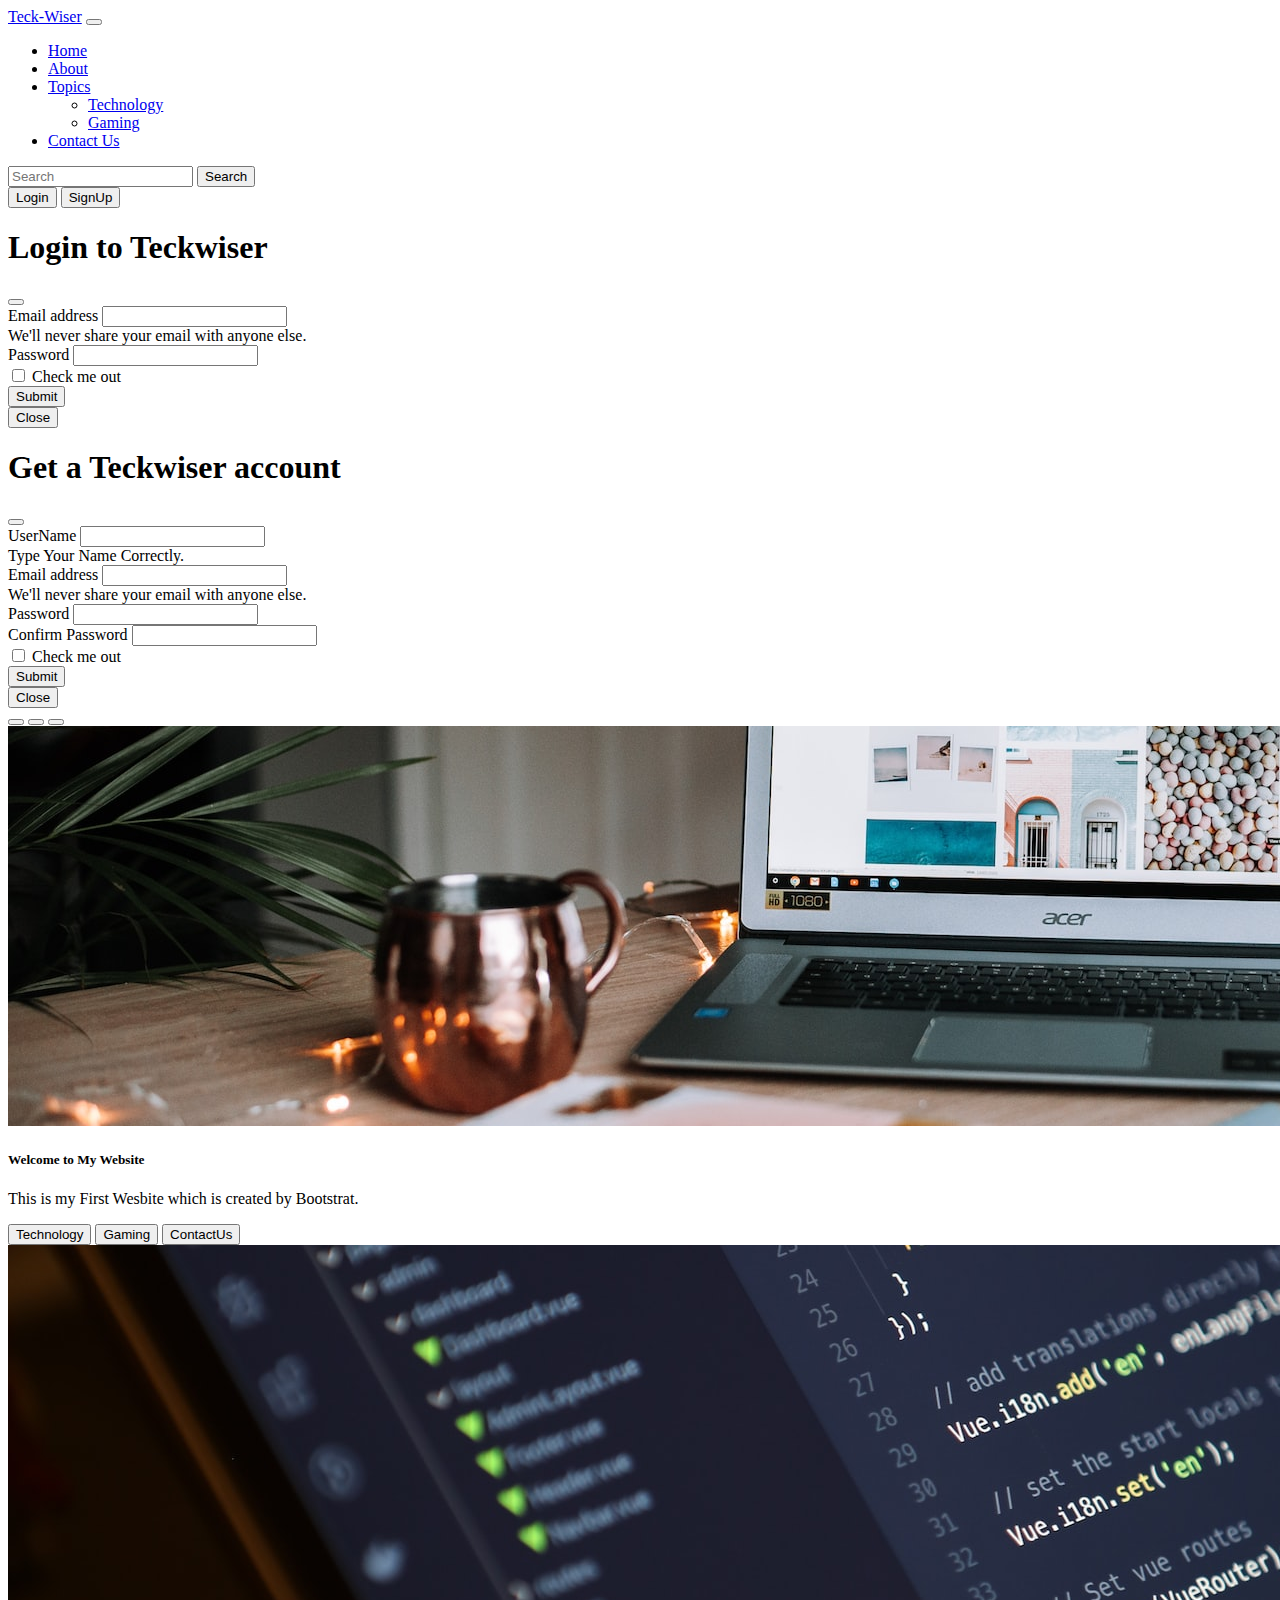
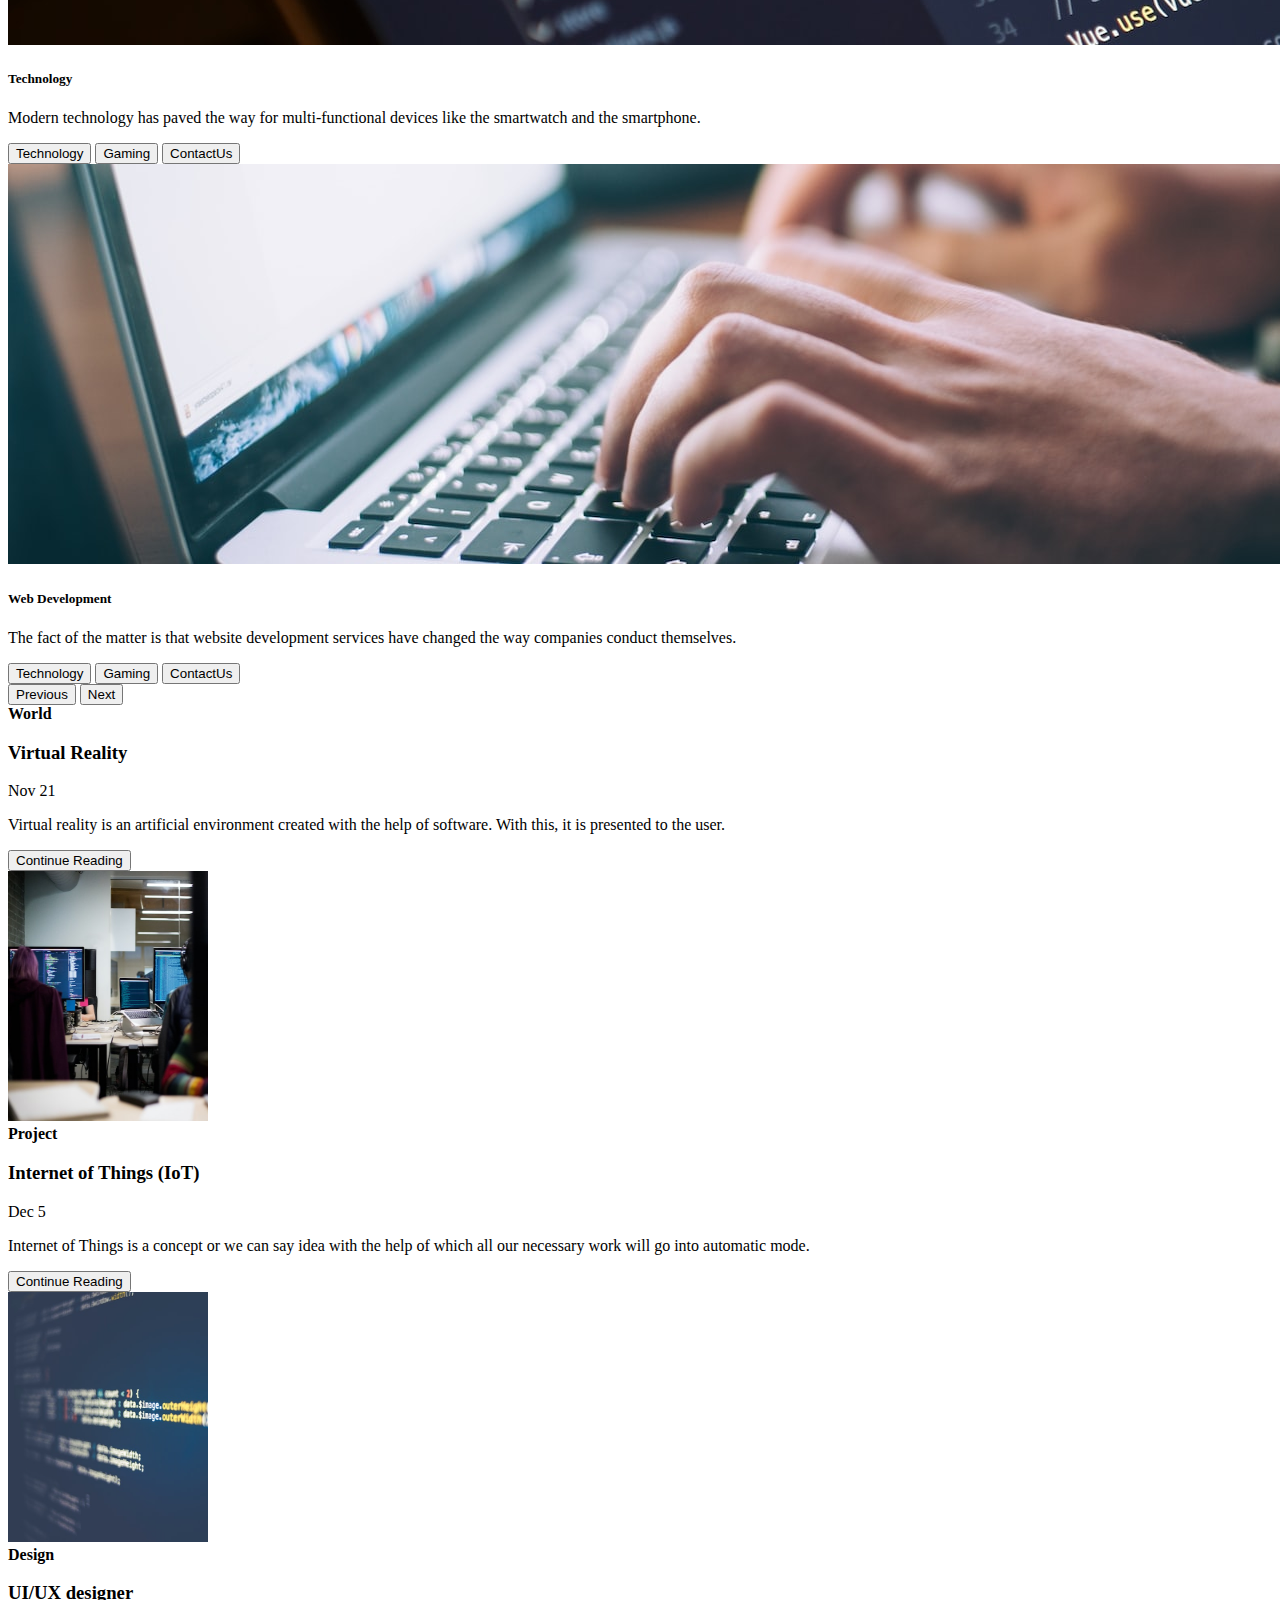
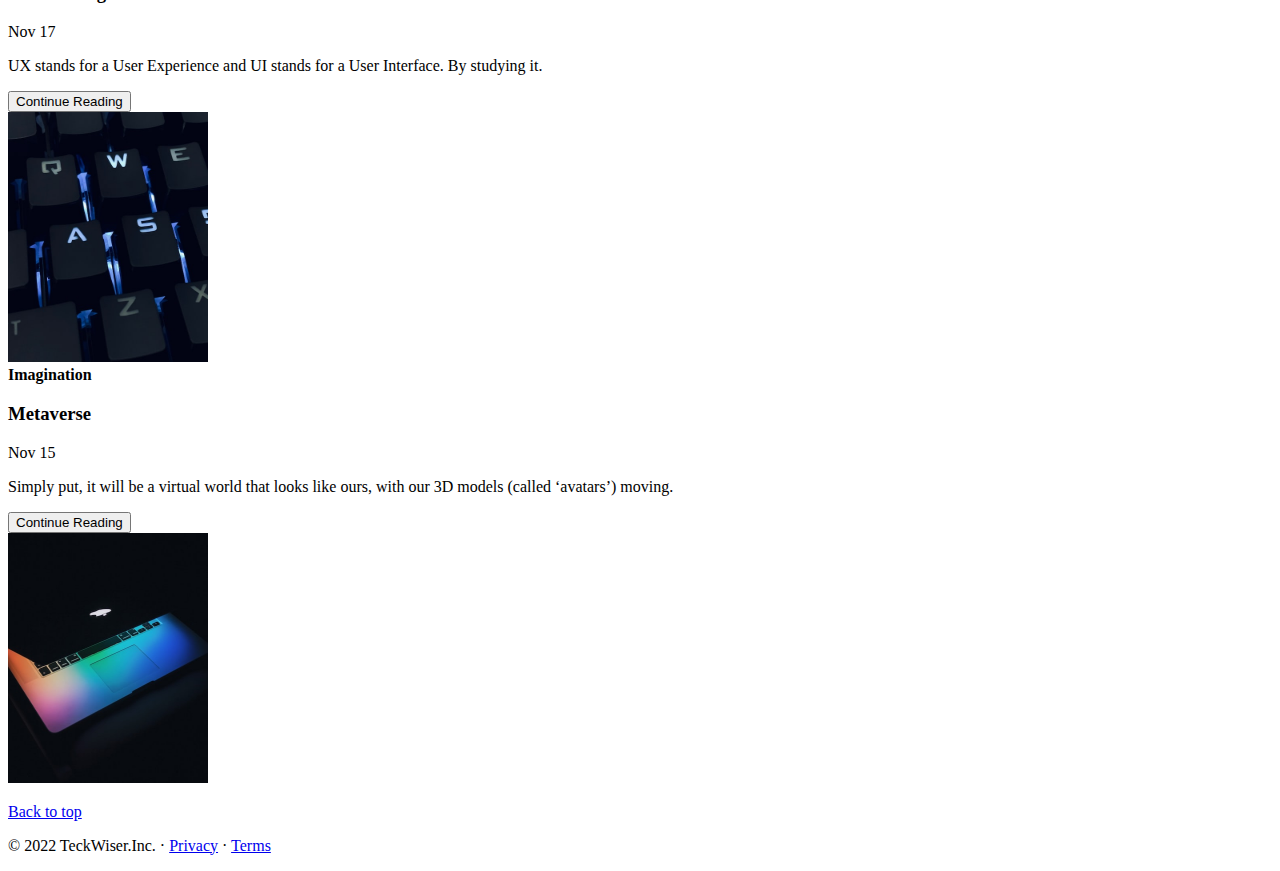
<file: index.html>
<!DOCTYPE html>
<html lang="en">

<head>
  <meta charset="UTF-8" />
  <meta http-equiv="X-UA-Compatible" content="IE=edge" />
  <meta name="viewport" content="width=device-width, initial-scale=1.0" />
  <title>index</title>
  <link href="https://cdn.jsdelivr.net/npm/bootstrap@5.2.3/dist/css/bootstrap.min.css" rel="stylesheet"
    integrity="sha384-rbsA2VBKQhggwzxH7pPCaAqO46MgnOM80zW1RWuH61DGLwZJEdK2Kadq2F9CUG65" crossorigin="anonymous" />
</head>

<body>
  <nav class="navbar navbar-expand-lg navbar-dark bg-dark">
    <div class="container-fluid">
      <a class="navbar-brand" href="index.html">Teck-Wiser</a>
      <button class="navbar-toggler" type="button" data-bs-toggle="collapse" data-bs-target="#navbarSupportedContent"
        aria-controls="navbarSupportedContent" aria-expanded="false" aria-label="Toggle navigation">
        <span class="navbar-toggler-icon"></span>
      </button>
      <div class="collapse navbar-collapse" id="navbarSupportedContent">
        <ul class="navbar-nav me-auto mb-2 mb-lg-0">
          <li class="nav-item">
            <a class="nav-link active" aria-current="page" href="index.html">Home</a>
          </li>
          <li class="nav-item">
            <a class="nav-link" href="aboutUs.html">About</a>
          </li>
          <li class="nav-item dropdown">
            <a class="nav-link dropdown-toggle" href="#" role="button" data-bs-toggle="dropdown" aria-expanded="false">
              Topics
            </a>
            <ul class="dropdown-menu">
              <li><a class="dropdown-item" href="tech.html">Technology</a></li>
              <li><a class="dropdown-item" href="gaming.html">Gaming</a></li>
              
            </ul>
          </li>
          <li class="nav-item">
            <a class="nav-link" aria-current="page" href="ContactUs.html">Contact Us</a>
          </li>
        </ul>
        <form class="d-flex" role="search">
          <input class="form-control me-2" type="search" placeholder="Search" aria-label="Search" />
          <button class="btn btn-outline-success" type="submit">
            Search
          </button>
        </form>
        <div class="mx-2">
          <button class="btn btn-danger" data-bs-toggle="modal" data-bs-target="#loginModal">Login</button>
          <button class="btn btn-primary" data-bs-toggle="modal" data-bs-target="#signupModal">SignUp</button>
        </div>
      </div>
    </div>
  </nav>




<!--Login Modal -->
<div class="modal fade" id="loginModal" tabindex="-1" aria-labelledby="loginModalLabel" aria-hidden="true">
  <div class="modal-dialog">
    <div class="modal-content">
      <div class="modal-header">
        <h1 class="modal-title fs-5" id="loginModalLabel">Login to Teckwiser</h1>
        <button type="button" class="btn-close" data-bs-dismiss="modal" aria-label="Close"></button>
      </div>
      <div class="modal-body">
        <form>
          <div class="mb-3">
            <label for="exampleInputEmail1" class="form-label">Email address</label>
            <input type="email" class="form-control" id="exampleInputEmail1" aria-describedby="emailHelp">
            <div id="emailHelp" class="form-text">We'll never share your email with anyone else.</div>
          </div>
          <div class="mb-3">
            <label for="exampleInputPassword1" class="form-label">Password</label>
            <input type="password" class="form-control" id="exampleInputPassword1">
          </div>
          <div class="mb-3 form-check">
            <input type="checkbox" class="form-check-input" id="exampleCheck1">
            <label class="form-check-label" for="exampleCheck1">Check me out</label>
          </div>
          <button type="submit" class="btn btn-primary">Submit</button>
        </form>
      </div>
      <div class="modal-footer">
        <button type="button" class="btn btn-secondary" data-bs-dismiss="modal">Close</button>
        
      </div>
    </div>
  </div>
</div>



<!--SignUp Modal -->
<div class="modal fade" id="signupModal" tabindex="-1" aria-labelledby="signupModalLabel" aria-hidden="true">
  <div class="modal-dialog">
    <div class="modal-content">
      <div class="modal-header">
        <h1 class="modal-title fs-5" id="signupModalLabel">Get a Teckwiser account</h1>
        <button type="button" class="btn-close" data-bs-dismiss="modal" aria-label="Close"></button>
      </div>
      <div class="modal-body">
        <form>
          <div class="mb-3">
            <label for="exampleUserName" class="form-label">UserName</label>
            <input type="text" class="form-control" id="exampleUserName">
            <div class="form-text">Type Your Name Correctly.</div>
          </div>
          <div class="mb-3">
            <label for="exampleInputEmail1" class="form-label">Email address</label>
            <input type="email" class="form-control" id="exampleInputEmail1" aria-describedby="emailHelp">
            <div id="emailHelp" class="form-text">We'll never share your email with anyone else.</div>
          </div>
          <div class="mb-3">
            <label for="exampleInputPassword1" class="form-label">Password</label>
            <input type="password" class="form-control" id="exampleInputPassword1">
          </div>
          <div class="mb-3">
            <label for="examplecPassword1" class="form-label">Confirm Password</label>
            <input type="cpassword" class="form-control" id="examplecPassword1">
          </div>
          <div class="mb-3 form-check">
            <input type="checkbox" class="form-check-input" id="exampleCheck1">
            <label class="form-check-label" for="exampleCheck1">Check me out</label>
          </div>
          <button type="submit" class="btn btn-primary">Submit</button>
        </form>
      </div>
      <div class="modal-footer">
        <button type="button" class="btn btn-secondary" data-bs-dismiss="modal">Close</button>
        
      </div>
    </div>
  </div>
</div>

  <div id="carouselExampleCaptions" class="carousel slide" data-bs-ride="false">
    <div class="carousel-indicators">
      <button type="button" data-bs-target="#carouselExampleCaptions" data-bs-slide-to="0" class="active"
        aria-current="true" aria-label="Slide 1"></button>
      <button type="button" data-bs-target="#carouselExampleCaptions" data-bs-slide-to="1"
        aria-label="Slide 2"></button>
      <button type="button" data-bs-target="#carouselExampleCaptions" data-bs-slide-to="2"
        aria-label="Slide 3"></button>
    </div>
    <div class="carousel-inner">
      <div class="carousel-item active">
        <img src="img1.jpg" class="d-block w-100" alt="..." />
        <div class="carousel-caption d-none d-md-block">
          <h5>Welcome to My Website</h5>
          <p>This is my First Wesbite which is created by Bootstrat.</p>
          <a href="tech.html"><button class="btn btn-primary">Technology</button></a>
          <a href="gaming.html"><button class="btn btn-danger">Gaming</button></a>
          <a href="ContactUs.html"><button class="btn btn-success">ContactUs</button></a>
        </div>
      </div>
      <div class="carousel-item">
        <img src="img2.jpg" class="d-block w-100" alt="..." />
        <div class="carousel-caption d-none d-md-block">
          <h5>Technology</h5>
          <p>
            Modern technology has paved the way for multi-functional devices
            like the smartwatch and the smartphone.
          </p>
          <a href="tech.html"><button class="btn btn-primary">Technology</button></a>
          <a href="gaming.html"><button class="btn btn-danger">Gaming</button></a>
          <a href="ContactUs.html"><button class="btn btn-success">ContactUs</button></a>
        </div>
      </div>
      <div class="carousel-item">
        <img src="img3.jpg" class="d-block w-100" alt="..." />
        <div class="carousel-caption d-none d-md-block">
          <h5>Web Development</h5>
          <p>
            The fact of the matter is that website development services have
            changed the way companies conduct themselves.
          </p>
          <a href="tech.html"><button class="btn btn-primary">Technology</button></a>
          <a href="gaming.html"><button class="btn btn-danger">Gaming</button></a>
          <a href="ContactUs.html"><button class="btn btn-success">ContactUs</button></a>
        </div>
      </div>
    </div>
    <button class="carousel-control-prev" type="button" data-bs-target="#carouselExampleCaptions" data-bs-slide="prev">
      <span class="carousel-control-prev-icon" aria-hidden="true"></span>
      <span class="visually-hidden">Previous</span>
    </button>
    <button class="carousel-control-next" type="button" data-bs-target="#carouselExampleCaptions" data-bs-slide="next">
      <span class="carousel-control-next-icon" aria-hidden="true"></span>
      <span class="visually-hidden">Next</span>
    </button>
  </div>

  <div class="container my-4">
    <div class="row mb-2">
      <div class="col-md-6">
        <div class="row g-0 border rounded overflow-hidden flex-md-row mb-4 shadow-sm h-md-250 position-relative">
          <div class="col p-4 d-flex flex-column position-static">
            <strong class="d-inline-block mb-2 text-primary">World</strong>
            <h3 class="mb-0">Virtual Reality</h3>
            <div class="mb-1 text-muted">Nov 21</div>
            <p class="card-text mb-auto">
              Virtual reality is an artificial environment created with the help of software. With this, it is presented to the user.
            </p>
            <a href="https://teckwiser.com/what-is-virtual-reality/">
              <button class="btn btn-primary">Continue Reading</button>
            </a>
          </div>
          <div class="col-auto d-none d-lg-block">
            <img src="thubnail1.jpg" alt="" class="bd-placeholder-img" width="200" height="250" />
          </div>
        </div>
      </div>
      <div class="col-md-6">
        <div class="row g-0 border rounded overflow-hidden flex-md-row mb-4 shadow-sm h-md-250 position-relative">
          <div class="col p-4 d-flex flex-column position-static">
            <strong class="d-inline-block mb-2 text-success">Project</strong>
            <h3 class="mb-0">Internet of Things (IoT)</h3>
            <div class="mb-1 text-muted">Dec 5</div>
            <p class="mb-auto">
              Internet of Things is a concept or we can say idea with the help of which all our necessary work will go into automatic mode.
            </p>
            <a href="https://teckwiser.com/what-is-internet-of-things-iot-and-how-does-it-work/">
              <button class="btn btn-primary">Continue Reading</button>
            </a>

          </div>
          <div class="col-auto d-none d-lg-block">
            <img src="thubnail2.jpg" alt="" class="bd-placeholder-img" width="200" height="250" />
          </div>
        </div>
      </div>
    </div>
    <div class="row mb-2">
      <div class="col-md-6">
        <div class="row g-0 border rounded overflow-hidden flex-md-row mb-4 shadow-sm h-md-250 position-relative">
          <div class="col p-4 d-flex flex-column position-static">
            <strong class="d-inline-block mb-2 text-primary">Design</strong>
            <h3 class="mb-0">UI/UX designer</h3>
            <div class="mb-1 text-muted">Nov 17</div>
            <p class="card-text mb-auto">
              UX stands for a User Experience and UI stands for a User Interface. By studying it.
            </p>
            <a href="https://teckwiser.com/how-to-become-ui-ux-designer/">
              <button class="btn btn-primary col-11 mx-auto">Continue Reading</button>
            </a>
          </div>
          <div class="col-auto d-none d-lg-block">
            <img src="thubnail3.jpg" alt="" class="bd-placeholder-img" width="200" height="250" />
          </div>
        </div>
      </div>
      <div class="col-md-6">
        <div class="row g-0 border rounded overflow-hidden flex-md-row mb-4 shadow-sm h-md-250 position-relative">
          <div class="col p-4 d-flex flex-column position-static">
            <strong class="d-inline-block mb-2 text-success">Imagination</strong>
            <h3 class="mb-0">Metaverse</h3>
            <div class="mb-1 text-muted">Nov 15</div>
            <p class="mb-auto">
              Simply put, it will be a virtual world that looks like ours, with our 3D models (called ‘avatars’) moving.
            </p>
            <a href="https://teckwiser.com/metaverse-explained-what-metaverse-really-means/">
              <button class="btn btn-primary col-11 mx-auto">Continue Reading</button>
            </a>
          </div>
          <div class="col-auto d-none d-lg-block">
            <img src="thubnail4.jpg" alt="" class="bd-placeholder-img" width="200" height="250" />
          </div>
        </div>
      </div>
    </div>
  </div>

  <footer class="container">
    <p class="float-end"><a href="#">Back to top</a></p>
    <p>© 2022 TeckWiser.Inc. · <a href="#">Privacy</a> · <a href="#">Terms</a></p>
  </footer>
  <script src="https://cdn.jsdelivr.net/npm/bootstrap@5.2.3/dist/js/bootstrap.bundle.min.js"
    integrity="sha384-kenU1KFdBIe4zVF0s0G1M5b4hcpxyD9F7jL+jjXkk+Q2h455rYXK/7HAuoJl+0I4"
    crossorigin="anonymous"></script>
</body>

</html>
</file>
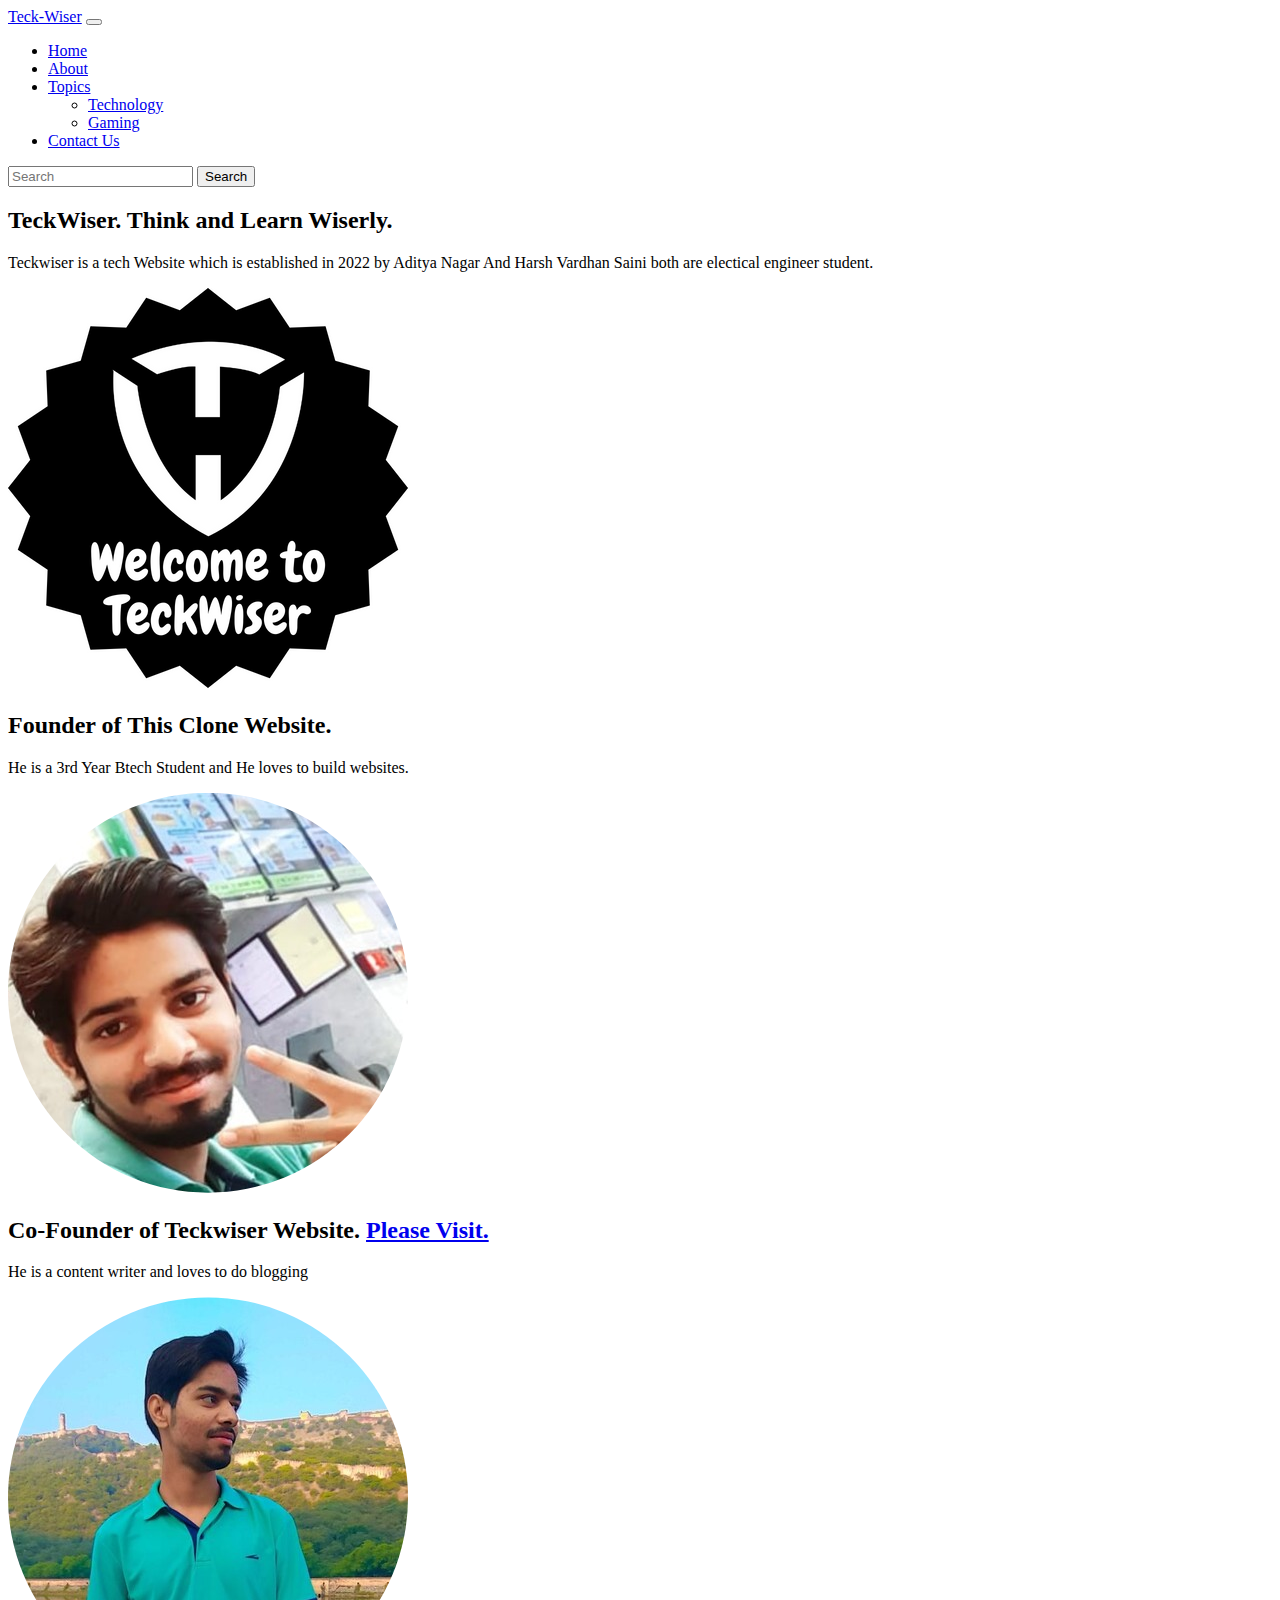
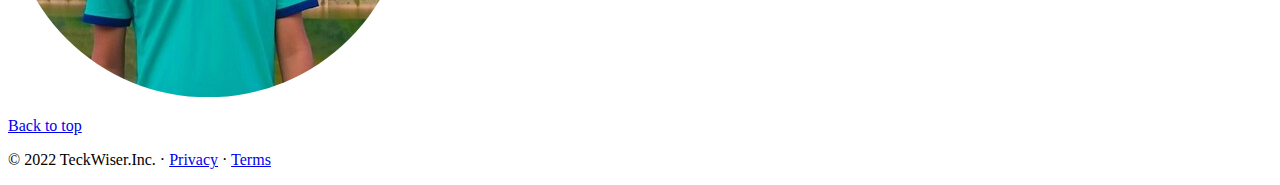
<file: aboutUs.html>
<!DOCTYPE html>
<html lang="en">

<head>
  <meta charset="UTF-8" />
  <meta http-equiv="X-UA-Compatible" content="IE=edge" />
  <meta name="viewport" content="width=device-width, initial-scale=1.0" />
  <title>aboutUs</title>
  <link href="https://cdn.jsdelivr.net/npm/bootstrap@5.2.3/dist/css/bootstrap.min.css" rel="stylesheet"
    integrity="sha384-rbsA2VBKQhggwzxH7pPCaAqO46MgnOM80zW1RWuH61DGLwZJEdK2Kadq2F9CUG65" crossorigin="anonymous" />
  <link rel="stylesheet" href="style.css">
</head>
    <style>
      .about3, .about2{
        clip-path: circle(50% at 50% 50%);
      }
    </style>

<body>

  <nav class="navbar navbar-expand-lg navbar-dark bg-dark">
    <div class="container-fluid">
      <a class="navbar-brand" href="index.html">Teck-Wiser</a>
      <button class="navbar-toggler" type="button" data-bs-toggle="collapse" data-bs-target="#navbarSupportedContent"
        aria-controls="navbarSupportedContent" aria-expanded="false" aria-label="Toggle navigation">
        <span class="navbar-toggler-icon"></span>
      </button>
      <div class="collapse navbar-collapse" id="navbarSupportedContent">
        <ul class="navbar-nav me-auto mb-2 mb-lg-0">
          <li class="nav-item">
            <a class="nav-link" aria-current="page" href="index.html">Home</a>
          </li>
          <li class="nav-item">
            <a class="nav-link active" href="aboutUs.html">About</a>
          </li>
          <li class="nav-item dropdown">
            <a class="nav-link dropdown-toggle" href="#" role="button" data-bs-toggle="dropdown" aria-expanded="false">
              Topics
            </a>
            <ul class="dropdown-menu">
              <li><a class="dropdown-item" href="tech.html">Technology</a></li>
              <li><a class="dropdown-item" href="gaming.html">Gaming</a></li>
              
            </ul>
          </li>
          <li class="nav-item">
            <a class="nav-link" aria-current="page" href="ContactUs.html">Contact Us</a>
          </li>
        </ul>
        <form class="d-flex" role="search">
          <input class="form-control me-2" type="search" placeholder="Search" aria-label="Search" />
          <button class="btn btn-outline-success" type="submit">
            Search
          </button>
        </form>
      </div>
    </div>
  </nav>

  <div class="container my-5">
    <div class="row featurette d-flex d-flex justify-content-center align-items-center">
      <div class="col-md-7">
        <h2 class="featurette-heading fw-normal lh-1">TeckWiser. <span class="text-muted">Think and Learn Wiserly.</span></h2>
        <p class="lead">Teckwiser is a tech Website which is established in 2022 by Aditya Nagar And Harsh Vardhan Saini both are electical engineer student.
        </p>
      </div>
      <div class="col-md-5">
        <img src="about1.png" alt="" class="img-fluid mx-auto">

      </div>
    </div>

    <div class="row featurette d-flex d-flex justify-content-center align-items-center reverse">
      <div class="col-md-7  order-md-2">
        <h2 class="featurette-heading fw-normal lh-1">Founder of This Clone Website. <span class="text-muted"></span></h2>
        <p class="lead">He is a 3rd Year Btech Student and He loves to build websites.
        </p>
      </div>
      <div class="col-md-5">
        <img src="about2.jpg" alt="" class="img-fluid mx-auto about2">

      </div>
    </div>

    <div class="row featurette d-flex d-flex justify-content-center align-items-center">
      <div class="col-md-7">
        <h2 class="featurette-heading fw-normal lh-1">Co-Founder of Teckwiser Website. <span class="text-muted"> <a href="https://teckwiser.com/" target="_blank"> Please Visit.</a></span></h2>
        <p class="lead">He is a content writer and loves to do blogging
        </p>
      </div>
      <div class="col-md-5">
        <img src="about3.jpg" alt="" class="img-fluid mx-auto about3">

      </div>
    </div>

  </div>

  <footer class="container">
    <p class="float-end"><a href="#">Back to top</a></p>
    <p>© 2022 TeckWiser.Inc. · <a href="#">Privacy</a> · <a href="#">Terms</a></p>
  </footer>

  <script src="https://cdn.jsdelivr.net/npm/bootstrap@5.2.3/dist/js/bootstrap.bundle.min.js"
    integrity="sha384-kenU1KFdBIe4zVF0s0G1M5b4hcpxyD9F7jL+jjXkk+Q2h455rYXK/7HAuoJl+0I4"
    crossorigin="anonymous"></script>
</body>

</html>
</file>
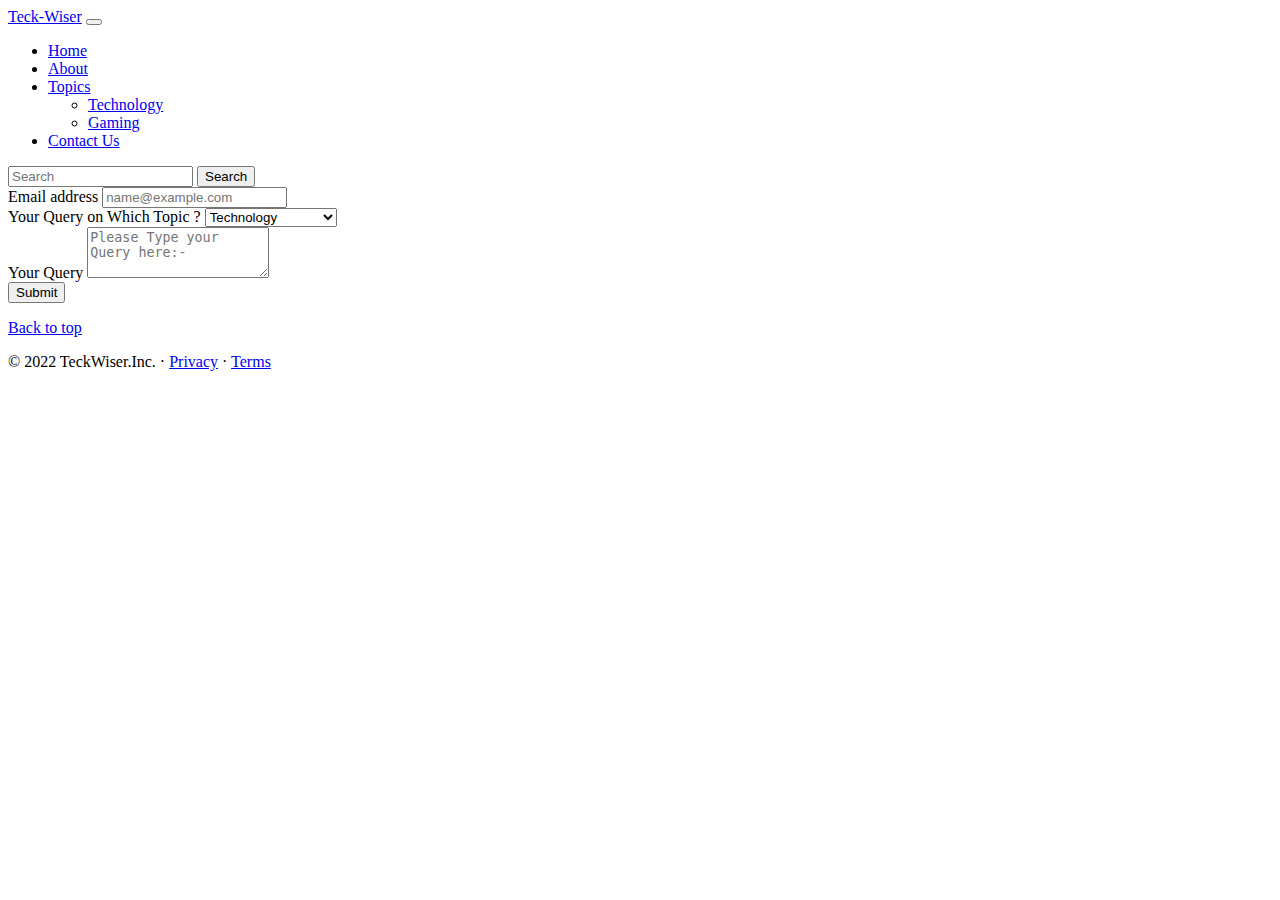
<file: ContactUs.html>
<!DOCTYPE html>
<html lang="en">

<head>
  <meta charset="UTF-8" />
  <meta http-equiv="X-UA-Compatible" content="IE=edge" />
  <meta name="viewport" content="width=device-width, initial-scale=1.0" />
  <title>aboutUs</title>
  <link href="https://cdn.jsdelivr.net/npm/bootstrap@5.2.3/dist/css/bootstrap.min.css" rel="stylesheet"
    integrity="sha384-rbsA2VBKQhggwzxH7pPCaAqO46MgnOM80zW1RWuH61DGLwZJEdK2Kadq2F9CUG65" crossorigin="anonymous" />
</head>

<body>

  <nav class="navbar navbar-expand-lg navbar-dark bg-dark">
    <div class="container-fluid">
      <a class="navbar-brand" href="index.html">Teck-Wiser</a>
      <button class="navbar-toggler" type="button" data-bs-toggle="collapse" data-bs-target="#navbarSupportedContent"
        aria-controls="navbarSupportedContent" aria-expanded="false" aria-label="Toggle navigation">
        <span class="navbar-toggler-icon"></span>
      </button>
      <div class="collapse navbar-collapse" id="navbarSupportedContent">
        <ul class="navbar-nav me-auto mb-2 mb-lg-0">
          <li class="nav-item">
            <a class="nav-link" aria-current="page" href="index.html">Home</a>
          </li>
          <li class="nav-item">
            <a class="nav-link" href="aboutUs.html">About</a>
          </li>
          <li class="nav-item dropdown">
            <a class="nav-link dropdown-toggle" href="#" role="button" data-bs-toggle="dropdown" aria-expanded="false">
              Topics
            </a>
            <ul class="dropdown-menu">
              <li><a class="dropdown-item" href="tech.html">Technology</a></li>
              <li><a class="dropdown-item" href="gaming.html">Gaming</a></li>
              
            </ul>
          </li>
          <li class="nav-item">
            <a class="nav-link active" aria-current="page" href="ContactUs.html">Contact Us</a>
          </li>
        </ul>
        <form class="d-flex" role="search">
          <input class="form-control me-2" type="search" placeholder="Search" aria-label="Search" />
          <button class="btn btn-outline-success" type="submit">
            Search
          </button>
        </form>
      </div>
    </div>
  </nav>

  <form class="my-5 mx-5 p-3">
    
      <div class="mb-3">
        <label for="exampleFormControlInput1" class="form-label">Email address</label>
        <input type="email" class="form-control" id="exampleFormControlInput1" placeholder="name@example.com">
      </div>


      <div class="mb-3">
        <label for="exampleFormControlTextarea1" class="form-label">Your Query on Which Topic ?</label>
        <select class="form-select" aria-label="Default select example">
          <option selected value="1">Technology</option>
          <option value="2">Teck-Stack</option>
          <option value="3">Web Development</option>
          <option value="4">Others</option>
        </select>
      </div>

      <div class="mb-3">
        <label for="exampleFormControlTextarea1" class="form-label">Your Query</label>
        <textarea class="form-control" id="exampleFormControlTextarea1" rows="3"
          placeholder="Please Type your Query here:-"></textarea>
      </div>
      <button type="submit" class="btn btn-primary">Submit</button>
    
  </form>

  <footer class="container my-5">
    <p class="float-end"><a href="#">Back to top</a></p>
    <p>© 2022 TeckWiser.Inc. · <a href="#">Privacy</a> · <a href="#">Terms</a></p>
  </footer>

  <script src="https://cdn.jsdelivr.net/npm/bootstrap@5.2.3/dist/js/bootstrap.bundle.min.js"
    integrity="sha384-kenU1KFdBIe4zVF0s0G1M5b4hcpxyD9F7jL+jjXkk+Q2h455rYXK/7HAuoJl+0I4"
    crossorigin="anonymous"></script>
</body>

</html>
</file>
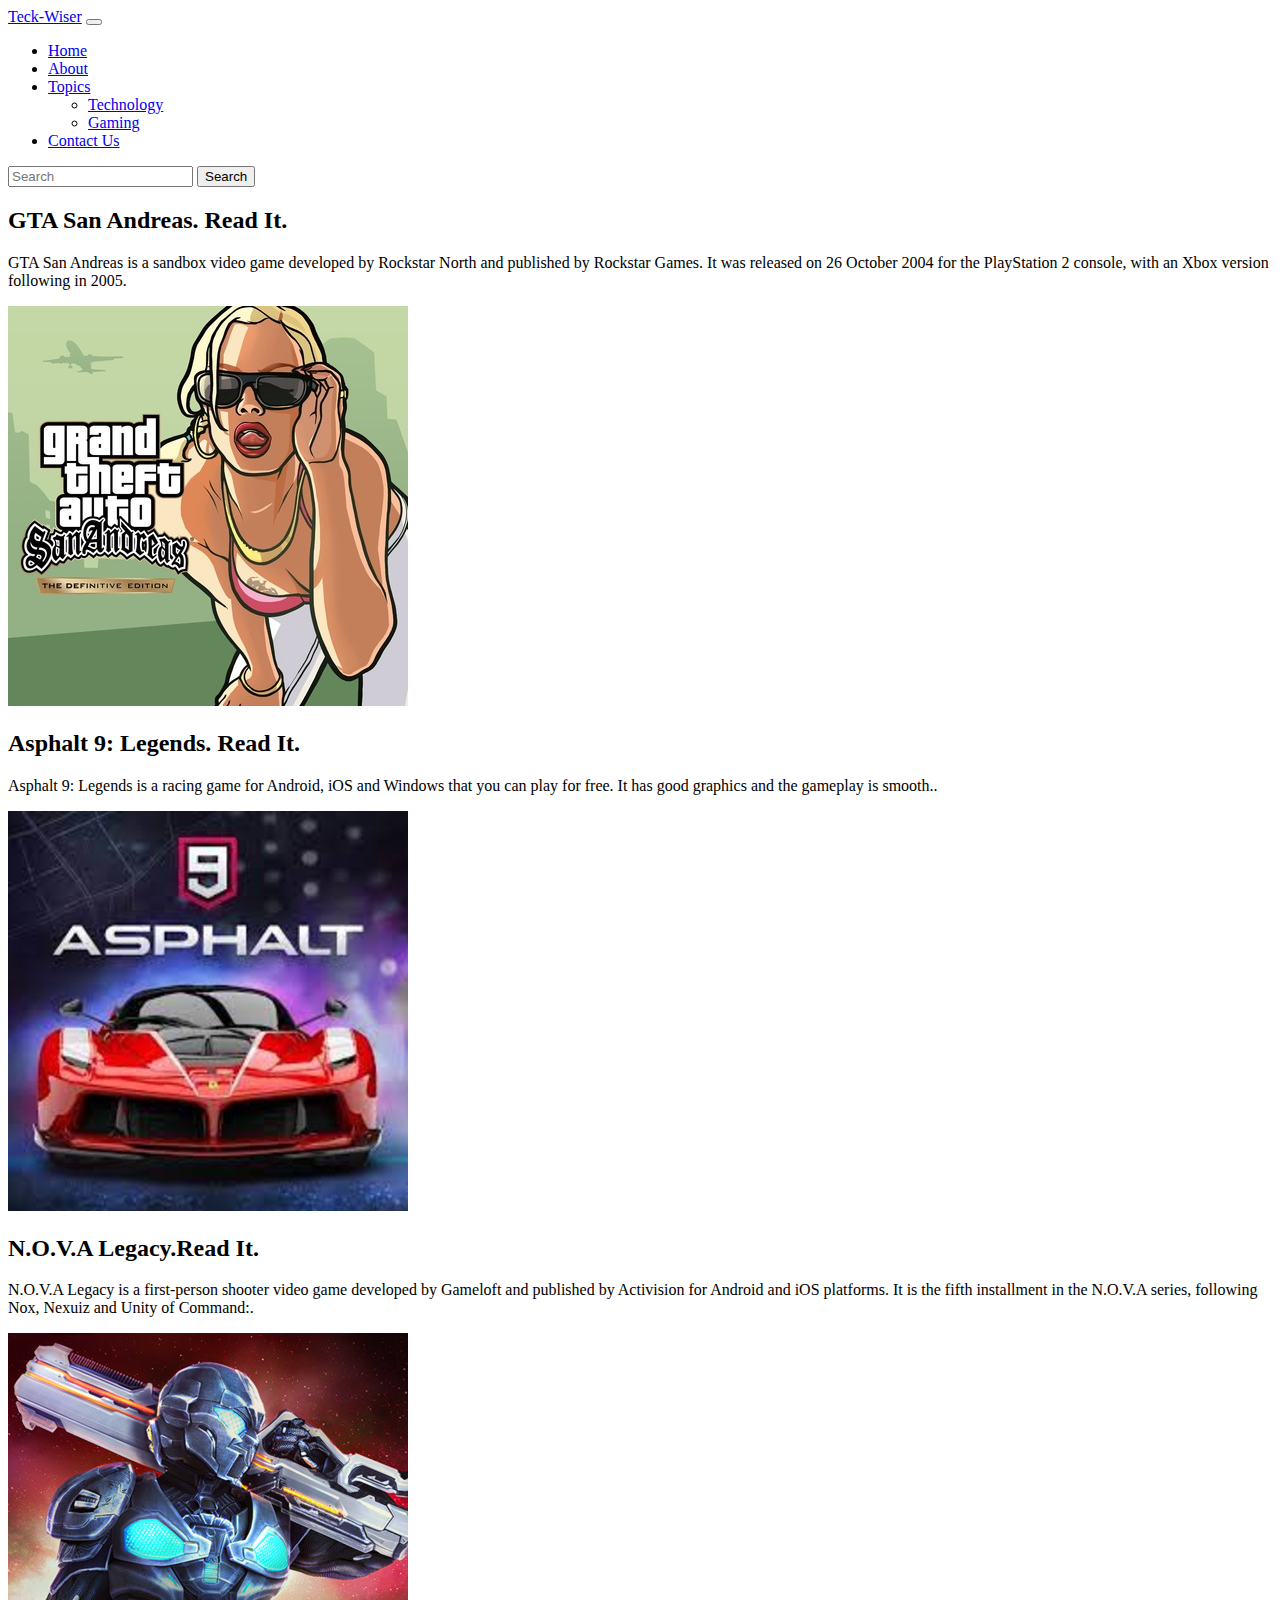
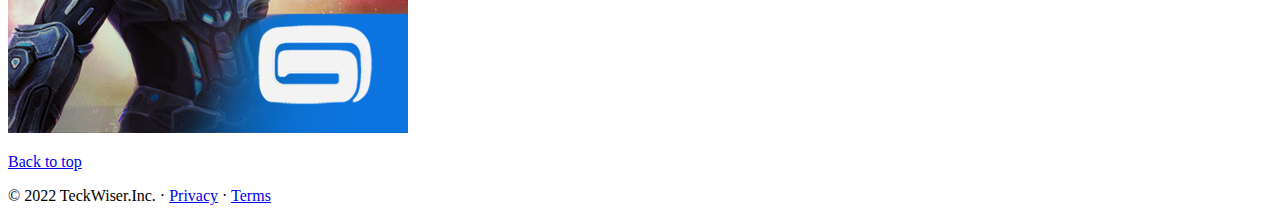
<file: gaming.html>
<!DOCTYPE html>
<html lang="en">

<head>
  <meta charset="UTF-8" />
  <meta http-equiv="X-UA-Compatible" content="IE=edge" />
  <meta name="viewport" content="width=device-width, initial-scale=1.0" />
  <title>aboutUs</title>
  <link href="https://cdn.jsdelivr.net/npm/bootstrap@5.2.3/dist/css/bootstrap.min.css" rel="stylesheet"
    integrity="sha384-rbsA2VBKQhggwzxH7pPCaAqO46MgnOM80zW1RWuH61DGLwZJEdK2Kadq2F9CUG65" crossorigin="anonymous" />
  <link rel="stylesheet" href="style.css">
</head>

<body>

  <nav class="navbar navbar-expand-lg navbar-dark bg-dark">
    <div class="container-fluid">
      <a class="navbar-brand" href="index.html">Teck-Wiser</a>
      <button class="navbar-toggler" type="button" data-bs-toggle="collapse" data-bs-target="#navbarSupportedContent"
        aria-controls="navbarSupportedContent" aria-expanded="false" aria-label="Toggle navigation">
        <span class="navbar-toggler-icon"></span>
      </button>
      <div class="collapse navbar-collapse" id="navbarSupportedContent">
        <ul class="navbar-nav me-auto mb-2 mb-lg-0">
          <li class="nav-item">
            <a class="nav-link" aria-current="page" href="index.html">Home</a>
          </li>
          <li class="nav-item">
            <a class="nav-link" href="aboutUs.html">About</a>
          </li>
          <li class="nav-item dropdown">
            <a class="nav-link dropdown-toggle  active" href="#" role="button" data-bs-toggle="dropdown" aria-expanded="false">
              Topics
            </a>
            <ul class="dropdown-menu">
              <li><a class="dropdown-item" href="tech.html">Technology</a></li>
              <li><a class="dropdown-item active" href="gaming.html">Gaming</a></li>
              
            </ul>
          </li>
          <li class="nav-item">
            <a class="nav-link" aria-current="page" href="ContactUs.html">Contact Us</a>
          </li>
        </ul>
        <form class="d-flex" role="search">
          <input class="form-control me-2" type="search" placeholder="Search" aria-label="Search" />
          <button class="btn btn-outline-success" type="submit">
            Search
          </button>
        </form>
      </div>
    </div>
  </nav>

  <div class="container my-5">
    <div class="row featurette d-flex d-flex justify-content-center align-items-center">
      <div class="col-md-7">
        <h2 class="featurette-heading fw-normal lh-1">GTA San Andreas.  <span class="text-muted">Read It.</span></h2>
        <p class="lead">GTA San Andreas is a sandbox video game developed by Rockstar North and published by Rockstar Games. It was released on 26 October 2004 for the PlayStation 2 console, with an Xbox version following in 2005.
        </p>
      </div>
      <div class="col-md-5">
        <img src="gaming1.jpg" alt="" class="img-fluid mx-auto">

      </div>
    </div>

    <div class="row featurette d-flex d-flex justify-content-center align-items-center reverse">
      <div class="col-md-7  order-md-2">
        <h2 class="featurette-heading fw-normal lh-1">Asphalt 9: Legends. <span class="text-muted">Read It.</span></h2>
        <p class="lead">Asphalt 9: Legends is a racing game for Android, iOS and Windows that you can play for free. It has good graphics and the gameplay is smooth..
        </p>
      </div>
      
      <div class="col-md-5">
        <img src="gaming2.jpg" alt="" class="img-fluid mx-auto">

      </div>
    </div>

    <div class="row featurette d-flex d-flex justify-content-center align-items-center">
      <div class="col-md-7">
        <h2 class="featurette-heading fw-normal lh-1">N.O.V.A Legacy.<span class="text-muted">Read It.</span></h2>
        <p class="lead">N.O.V.A Legacy is a first-person shooter video game developed by Gameloft and published by Activision for Android and iOS platforms. It is the fifth installment in the N.O.V.A series, following Nox, Nexuiz and Unity of Command:.
        </p>
      </div>
      <div class="col-md-5">
        <img src="gaming3.jpg" alt="" class="img-fluid mx-auto">

      </div>
    </div>

  </div>

  <footer class="container">
    <p class="float-end"><a href="#">Back to top</a></p>
    <p>© 2022 TeckWiser.Inc. · <a href="#">Privacy</a> · <a href="#">Terms</a></p>
  </footer>

  <script src="https://cdn.jsdelivr.net/npm/bootstrap@5.2.3/dist/js/bootstrap.bundle.min.js"
    integrity="sha384-kenU1KFdBIe4zVF0s0G1M5b4hcpxyD9F7jL+jjXkk+Q2h455rYXK/7HAuoJl+0I4"
    crossorigin="anonymous"></script>
</body>

</html>
</file>
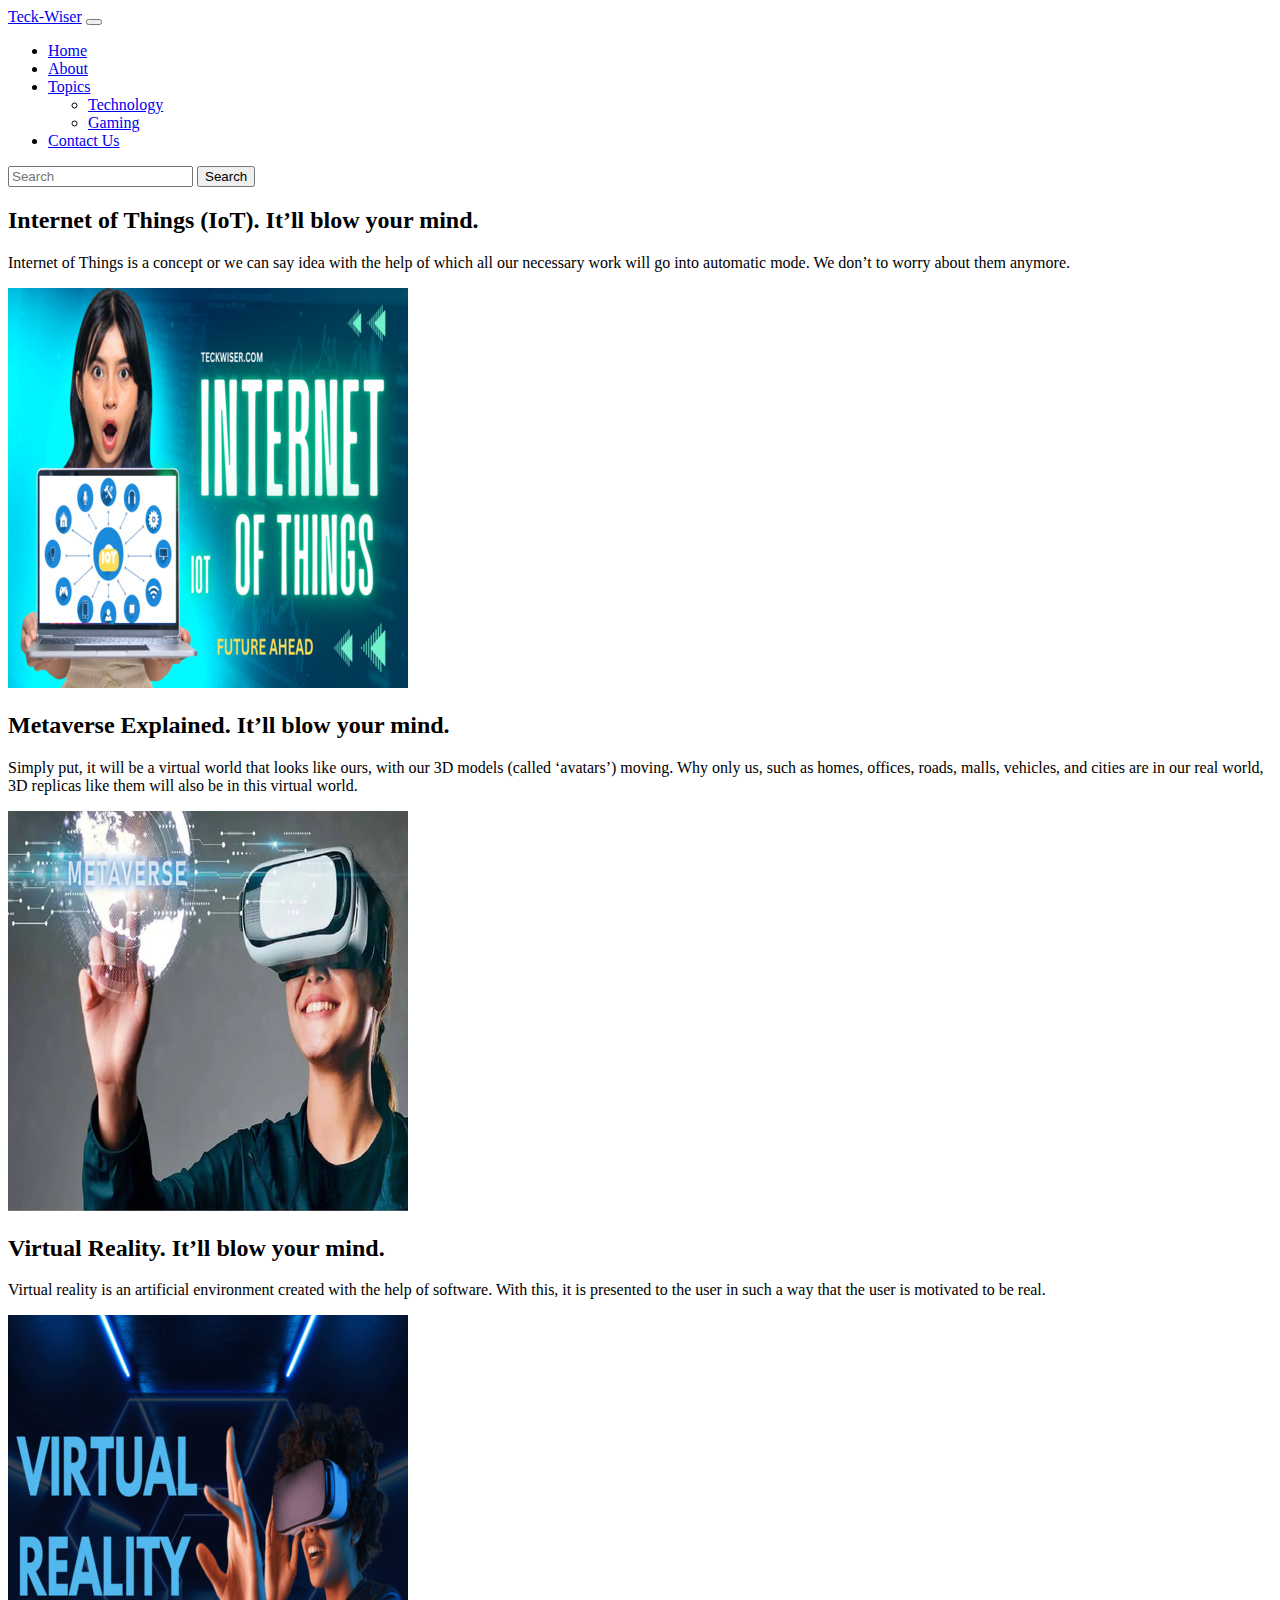
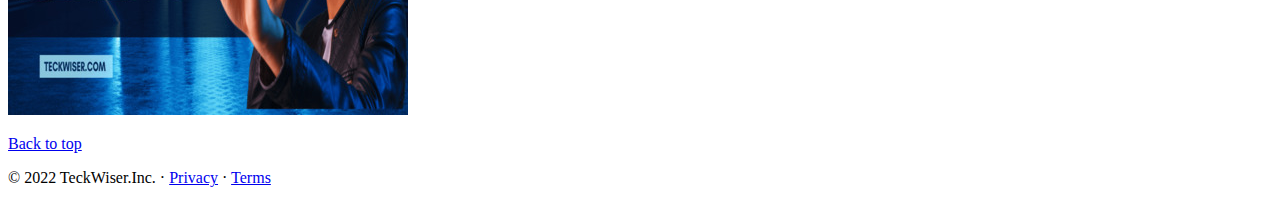
<file: tech.html>
<!DOCTYPE html>
<html lang="en">

<head>
  <meta charset="UTF-8" />
  <meta http-equiv="X-UA-Compatible" content="IE=edge" />
  <meta name="viewport" content="width=device-width, initial-scale=1.0" />
  <title>aboutUs</title>
  <link href="https://cdn.jsdelivr.net/npm/bootstrap@5.2.3/dist/css/bootstrap.min.css" rel="stylesheet"
    integrity="sha384-rbsA2VBKQhggwzxH7pPCaAqO46MgnOM80zW1RWuH61DGLwZJEdK2Kadq2F9CUG65" crossorigin="anonymous" />
  <link rel="stylesheet" href="style.css">
</head>

<body>

  <nav class="navbar navbar-expand-lg navbar-dark bg-dark">
    <div class="container-fluid">
      <a class="navbar-brand" href="index.html">Teck-Wiser</a>
      <button class="navbar-toggler" type="button" data-bs-toggle="collapse" data-bs-target="#navbarSupportedContent"
        aria-controls="navbarSupportedContent" aria-expanded="false" aria-label="Toggle navigation">
        <span class="navbar-toggler-icon"></span>
      </button>
      <div class="collapse navbar-collapse" id="navbarSupportedContent">
        <ul class="navbar-nav me-auto mb-2 mb-lg-0">
          <li class="nav-item">
            <a class="nav-link" aria-current="page" href="index.html">Home</a>
          </li>
          <li class="nav-item">
            <a class="nav-link" href="aboutUs.html">About</a>
          </li>
          <li class="nav-item dropdown">
            <a class="nav-link dropdown-toggle  active" href="#" role="button" data-bs-toggle="dropdown"
              aria-expanded="false">
              Topics
            </a>
            <ul class="dropdown-menu">
              <li><a class="dropdown-item active" href="tech.html">Technology</a></li>
              <li><a class="dropdown-item" href="gaming.html">Gaming</a></li>
              
            </ul>
          </li>
          <li class="nav-item">
            <a class="nav-link" aria-current="page" href="ContactUs.html">Contact Us</a>
          </li>
        </ul>
        <form class="d-flex" role="search">
          <input class="form-control me-2" type="search" placeholder="Search" aria-label="Search" />
          <button class="btn btn-outline-success" type="submit">
            Search
          </button>
        </form>
      </div>
    </div>
  </nav>

  <div class="container my-5">
    <div class="row featurette d-flex d-flex justify-content-center align-items-center">
      <div class="col-md-7">
        <h2 class="featurette-heading fw-normal lh-1">Internet of Things (IoT). <span class="text-muted">It’ll blow your
            mind.</span></h2>
        <p class="lead">Internet of Things is a concept or we can say idea with the help of which all our necessary work
          will go into automatic mode. We don’t to worry about them anymore.
        </p>
      </div>
      <div class="col-md-5">
        <img src="tech1.jpg" alt="" class="img-fluid mx-auto">

      </div>
    </div>

    <div class="row featurette d-flex d-flex justify-content-center align-items-center reverse">
      <div class="col-md-7  order-md-2">
        <h2 class="featurette-heading fw-normal lh-1">Metaverse Explained. <span class="text-muted">It’ll blow your
            mind.</span></h2>
        <p class="lead">Simply put, it will be a virtual world that looks like ours, with our 3D models (called ‘avatars’) moving. Why only us, such as homes, offices, roads, malls, vehicles, and cities are in our real world, 3D replicas like them will also be in this virtual world.
        </p>
      </div>
      <div class="col-md-5">
        <img src="tech2.jpg" alt="" class="img-fluid mx-auto">

      </div>
    </div>

    <div class="row featurette d-flex d-flex justify-content-center align-items-center">
      <div class="col-md-7">
        <h2 class="featurette-heading fw-normal lh-1">Virtual Reality. <span class="text-muted">It’ll blow your
            mind.</span></h2>
        <p class="lead">Virtual reality is an artificial environment created with the help of software. With this, it is presented to the user in such a way that the user is motivated to be real.
        </p>
      </div>
      <div class="col-md-5">
        <img src="tech3.jpg" alt="" class="img-fluid mx-auto">

      </div>
    </div>

  </div>

  <footer class="container">
    <p class="float-end"><a href="#">Back to top</a></p>
    <p>© 2022 TeckWiser.Inc. · <a href="#">Privacy</a> · <a href="#">Terms</a></p>
  </footer>

  <script src="https://cdn.jsdelivr.net/npm/bootstrap@5.2.3/dist/js/bootstrap.bundle.min.js"
    integrity="sha384-kenU1KFdBIe4zVF0s0G1M5b4hcpxyD9F7jL+jjXkk+Q2h455rYXK/7HAuoJl+0I4"
    crossorigin="anonymous"></script>
</body>

</html>
</file>
<file: style.css>
@media screen and (max-width: 500px) {
  h2 {
    font-size: medium;
    margin-bottom: 5px;
    padding-bottom: 5px;

  }

  .lead {
    font-size: small;
    margin-bottom: 20px;
    
    

  }

  .col-md-7 {
    width: 180px;
  }

  .col-md-5 {
    width: 100px;
  }

  .row {
    margin-bottom: 10px;
    display: inline-flex;
    flex-direction: row-reverse;
    justify-content: flex-start;

  }

  .reverse {
    display: inline-flex;
    flex-direction: row;
    justify-content: flex-start;
  }


  img {
    clip-path: circle(50% at 50% 50%);
  }

}

@media screen and (min-width: 500px) and (max-width: 780px) {
  .row {
    width: 100vw;
    display: inline-flex;
    flex-direction: column-reverse;
    justify-content: flex-start;

  }
}
</file>
